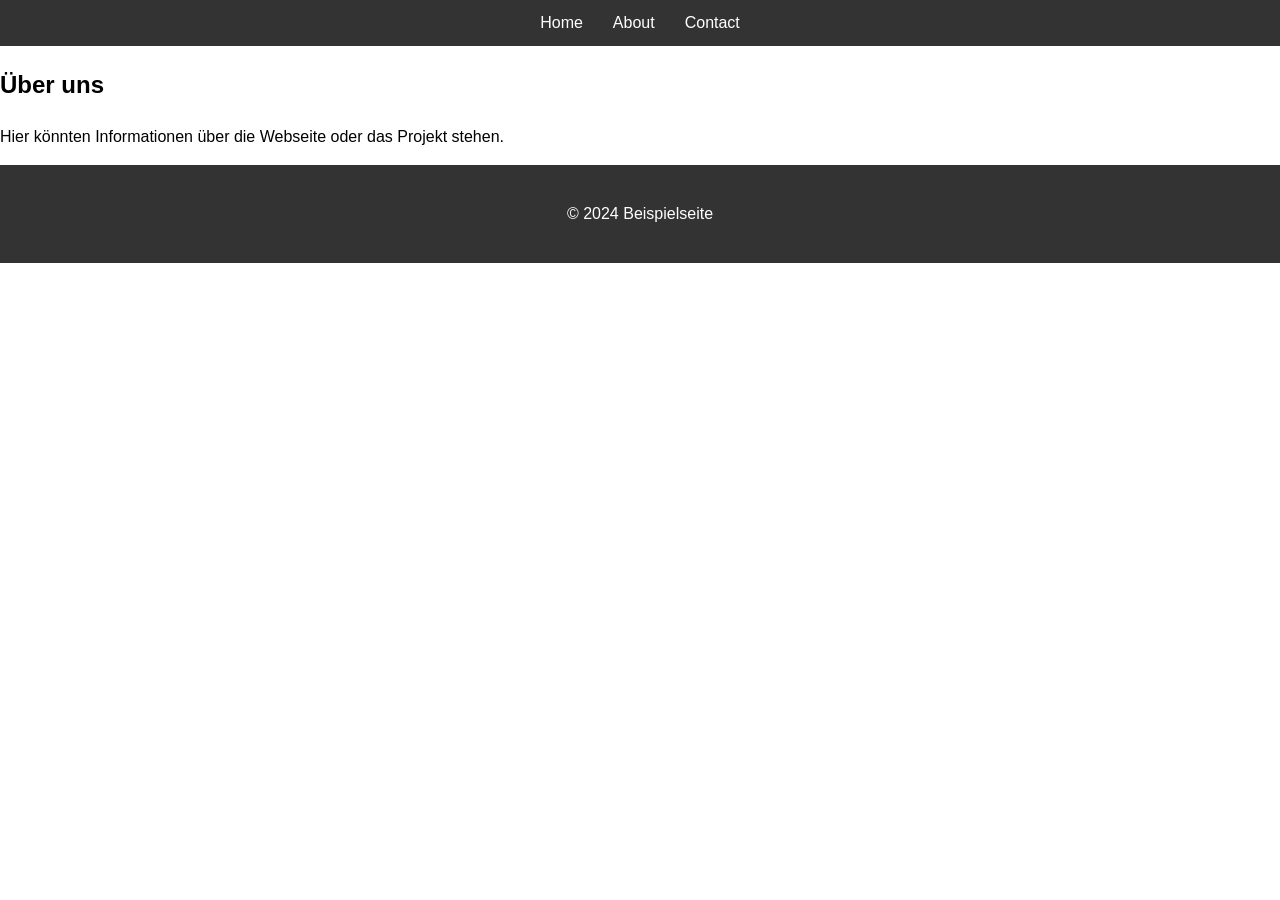
<file: about.html>
<!DOCTYPE html>
<html lang="de">
<head>
    <meta charset="UTF-8">
    <meta name="viewport" content="width=device-width, initial-scale=1.0">
    <title>About</title>
    <link rel="stylesheet" href="css/style.css">
</head>
<body>
    <header>
        <nav>
            <ul>
                <li><a href="index.html">Home</a></li>
                <li><a href="about.html">About</a></li>
                <li><a href="contact.html">Contact</a></li>
            </ul>
        </nav>
    </header>
    <main>
        <section>
            <h1>Über uns</h1>
            <p>Hier könnten Informationen über die Webseite oder das Projekt stehen.</p>
        </section>
    </main>
    <footer>
        <p>&copy; 2024 Beispielseite</p>
    </footer>
</body>
</html>
</file>
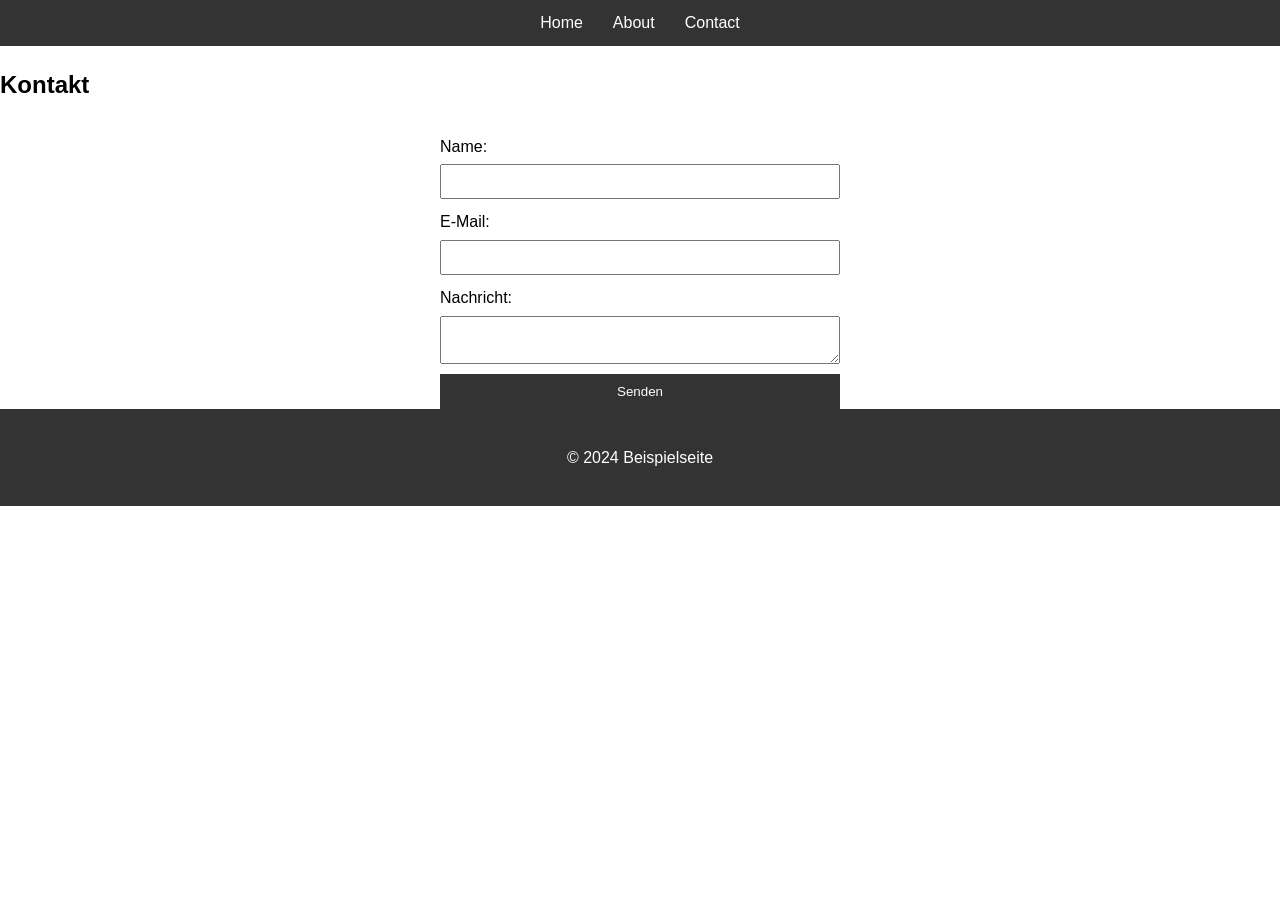
<file: contact.html>
<!DOCTYPE html>
<html lang="de">
<head>
    <meta charset="UTF-8">
    <meta name="viewport" content="width=device-width, initial-scale=1.0">
    <title>Contact</title>
    <link rel="stylesheet" href="css/style.css">
</head>
<body>
    <header>
        <nav>
            <ul>
                <li><a href="index.html">Home</a></li>
                <li><a href="about.html">About</a></li>
                <li><a href="contact.html">Contact</a></li>
            </ul>
        </nav>
    </header>
    <main>
        <section>
            <h1>Kontakt</h1>
            <form>
                <label for="name">Name:</label>
                <input type="text" id="name" name="name" required>
                <label for="email">E-Mail:</label>
                <input type="email" id="email" name="email" required>
                <label for="message">Nachricht:</label>
                <textarea id="message" name="message" required></textarea>
                <button type="submit">Senden</button>
            </form>
        </section>
    </main>
    <footer>
        <p>&copy; 2024 Beispielseite</p>
    </footer>
</body>
</html>
</file>
<file: css/style.css>
body {
    font-family: Arial, sans-serif;
    margin: 0;
    padding: 0;
    line-height: 1.6;
}
header {
    background: #333;
    color: #fff;
    padding: 10px 0;
}
nav ul {
    list-style: none;
    display: flex;
    justify-content: center;
    margin: 0;
    padding: 0;
}
nav ul li {
    margin: 0 15px;
}
nav ul li a {
    color: #fff;
    text-decoration: none;
}
.hero {
    background: #f4f4f4;
    padding: 40px 20px;
    text-align: center;
}
form {
    display: flex;
    flex-direction: column;
    max-width: 400px;
    margin: 0 auto;
}
form label {
    margin-top: 10px;
}
form input, form textarea {
    padding: 8px;
    margin-top: 5px;
}
form button {
    margin-top: 10px;
    padding: 10px;
    background: #333;
    color: #fff;
    border: none;
}
footer {
    text-align: center;
    padding: 20px 0;
    background: #333;
    color: #fff;
}

.main-layout {
    display: grid;
    grid-template-columns: 2fr 1fr;
    gap: 20px;
    padding: 20px;
}

.blog article {
    background: #f9f9f9;
    border: 1px solid #ddd;
    padding: 15px;
    margin-bottom: 20px;
}

.blog article img {
    width: 100%;
    height: auto;
    margin-bottom: 10px;
    display: block;
}

.sidebar .card {
    background: #fff;
    border: 1px solid #ddd;
    padding: 15px;
    margin-bottom: 20px;
}

.sidebar .card a {
    display: inline-block;
    margin-top: 10px;
    color: #333;
}
</file>
